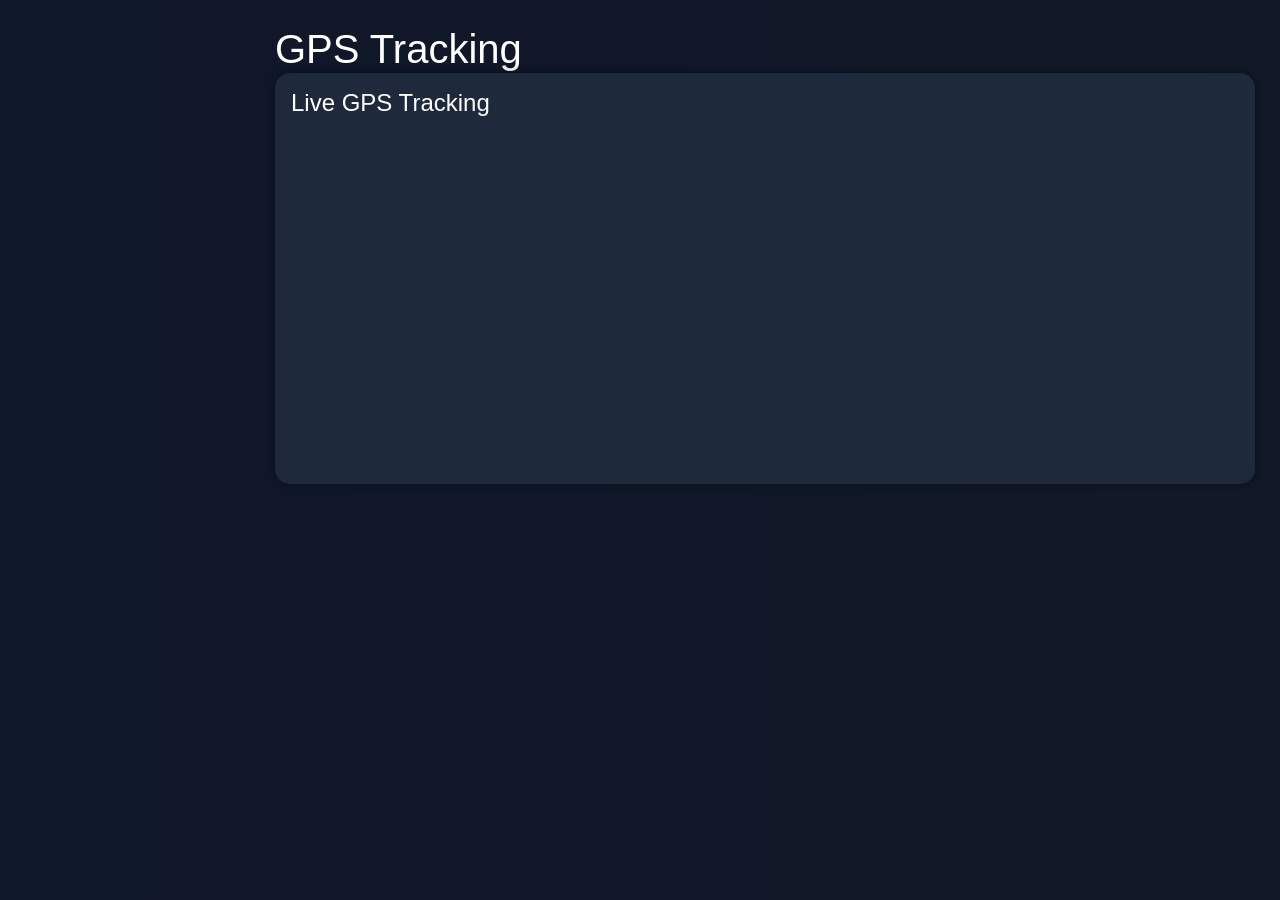
<file: gps.html>
<!DOCTYPE html>
<html>

<head>

<title>GPS Tracking</title>

<link href="https://cdn.jsdelivr.net/npm/bootstrap@5.3.3/dist/css/bootstrap.min.css"
rel="stylesheet">

<link rel="stylesheet" href="style.css">

</head>

<body>

<div class="main-content">

<h1>GPS Tracking</h1>

<div class="card p-3">

    <h4>Live GPS Tracking</h4>

    <iframe
        src="https://maps.google.com/maps?q=mumbai&t=&z=13&ie=UTF8&iwloc=&output=embed"
        width="100%"
        height="350"
        style="border-radius:15px;border:none;">
    </iframe>

</div>

</div>

</body>

</html>
</file>
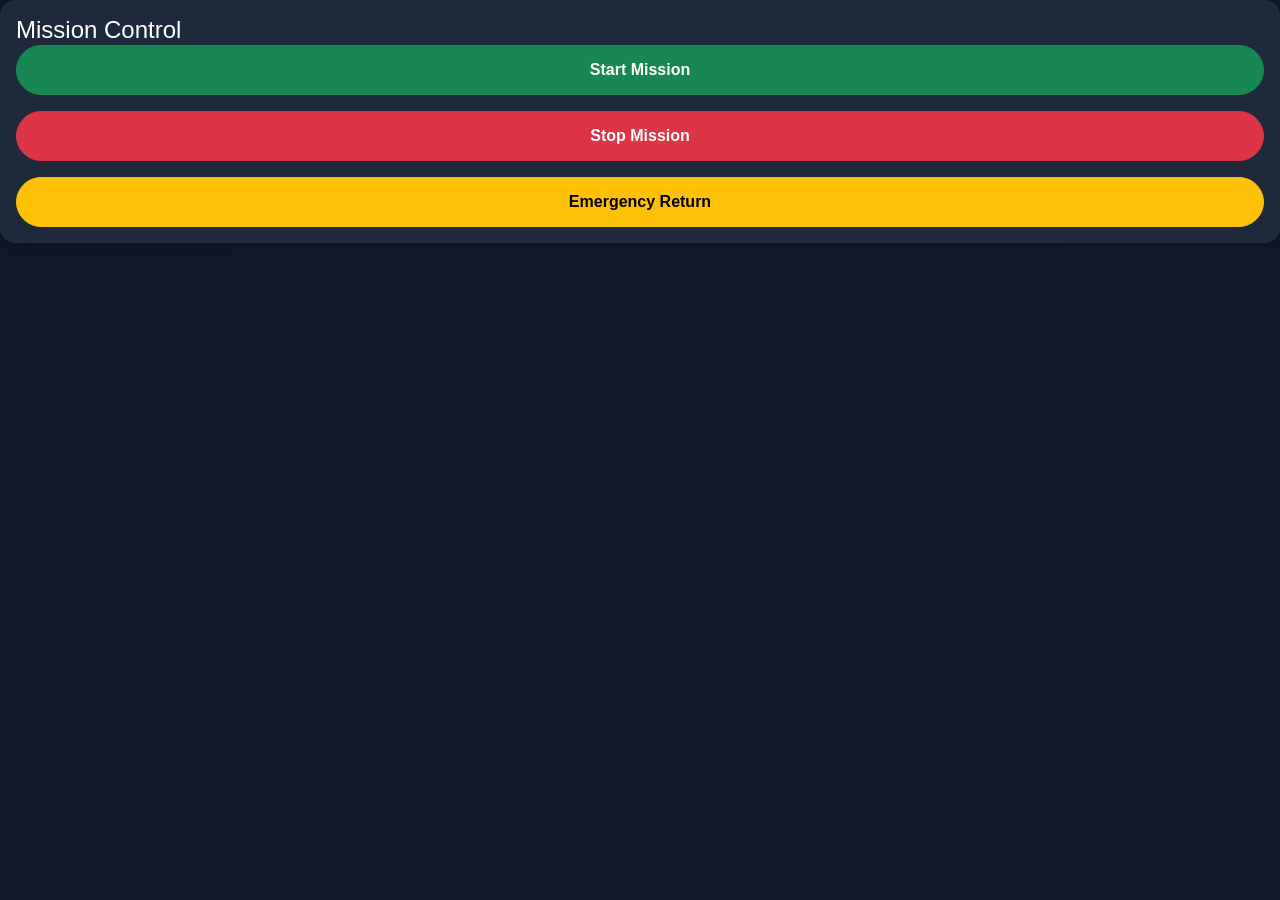
<file: missions.html>
<!DOCTYPE html>
<html>

<head>

    <title>Missions</title>

    <link href="https://cdn.jsdelivr.net/npm/bootstrap@5.3.3/dist/css/bootstrap.min.css"
        rel="stylesheet">

    <link rel="stylesheet" href="style.css">

</head>

<body>

<div class="card p-3 mission-box">

    <h4>Mission Control</h4>

    <button class="btn btn-success mb-3"
        onclick="startMission()">

        Start Mission

    </button>

    <button class="btn btn-danger mb-3"
        onclick="stopMission()">

        Stop Mission

    </button>

    <button class="btn btn-warning"
        onclick="emergencyReturn()">

        Emergency Return

    </button>

</div>

</div>

</body>

</html>
</file>
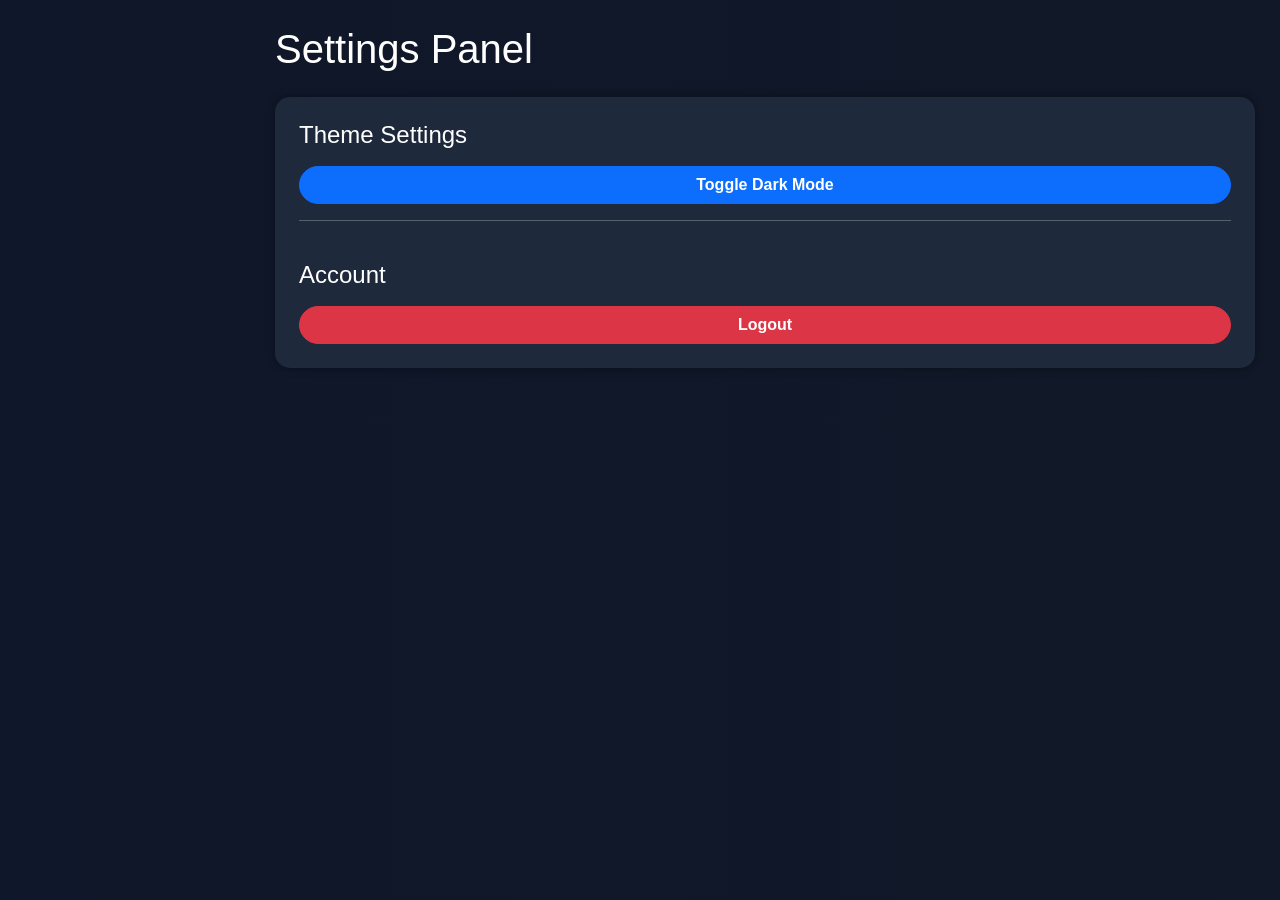
<file: settings.html>
<!DOCTYPE html>
<html>

<head>

<title>Settings</title>

<link href="https://cdn.jsdelivr.net/npm/bootstrap@5.3.3/dist/css/bootstrap.min.css"
rel="stylesheet">

<link rel="stylesheet" href="style.css">

</head>

<body>

<div class="main-content">

<h1>Settings Panel</h1>

<div class="card p-4 mt-4">

<h4>Theme Settings</h4>

<button class="btn btn-primary dark-btn mt-3">
Toggle Dark Mode
</button>

<hr>

<h4 class="mt-4">Account</h4>

<button class="btn btn-danger mt-3"
onclick="logout()">

Logout

</button>

</div>

</div>

<script src="script.js"></script>

<script>

function logout(){

    alert("Logout Successful");

    window.location.href = "index.html";

}

</script>

</body>

</html>
</file>
<file: style.css>
body{
    margin:0;
    font-family:Arial;
    background:linear-gradient(to right,#0f172a,#111827);
    color:white;
}
.sidebar{
    width:250px;
    height:100vh;
    background:#111827;
    position:fixed;
    padding-top:20px;
}

.logo{
    text-align:center;
    margin-bottom:40px;
    color:#38bdf8;
}

.sidebar ul{
    list-style:none;
    padding:0;
}

.sidebar ul li{
    padding:15px 25px;
}

.sidebar ul li:hover{
    background:#38bdf8;
    transition:0.3s;
    border-radius:10px;
}

.sidebar ul li a{
    color:white;
    text-decoration:none;
    display:block;
}

.main-content{
    margin-left:250px;
    padding:20px;
}

.topbar{
    display:flex;
    justify-content:space-between;
    align-items:center;
}

.top-right{
    display:flex;
    align-items:center;
    gap:20px;
}

.notification{
    font-size:22px;
    cursor:pointer;
}

.profile{
    width:40px;
    height:40px;
    border-radius:50%;
}

.dashboard-card{
    background:#1e293b;
    border:none;
    padding:20px;
    border-radius:15px;
    text-align:center;
    color:white;
}

.card-icon{
    font-size:40px;
    margin-bottom:15px;
    color:#38bdf8;
}

.card{
    background:#1e293b;
    border:none;
    color:white;
    border-radius:15px;
}

.camera-feed{
    width:100%;
    height:350px;
    object-fit:cover;
    border-radius:15px;
    margin-top:15px;
    background:black;
}

.mission-box button{
    width:100%;
}

canvas{
    background:white;
    border-radius:10px;
    padding:10px;
}

@media(max-width:768px){

    .sidebar{
        width:100%;
        height:auto;
        position:relative;
    }

    .main-content{
    margin-left:250px;
    padding:25px;
    min-height:100vh;
}

    .topbar{
        flex-direction:column;
        gap:20px;
    }

}
.map-image{
    width:100%;
    border-radius:15px;
    margin-top:15px;
}

.weather-box{
    text-align:center;
}

.weather-box h1{
    font-size:60px;
    color:#38bdf8;
}

.dashboard-card:hover{
    transform:translateY(-8px);
    transition:0.3s;
}

.card{
    box-shadow:0px 0px 10px rgba(0,0,0,0.4);
}

.btn{
    border-radius:30px;
    font-weight:bold;
}
.ai-image{
    width:100%;
    border-radius:15px;
    margin-top:15px;
}

.alert-panel .alert{
    border:none;
    border-radius:10px;
}

.radar-box{
    text-align:center;
    height:100%;
}

.radar-circle{
    width:250px;
    height:250px;
    border:5px solid #38bdf8;
    border-radius:50%;
    margin:auto;
    margin-top:20px;
    position:relative;
    animation:rotateRadar 5s linear infinite;
}

.radar-dot{
    width:20px;
    height:20px;
    background:#38bdf8;
    border-radius:50%;
    position:absolute;
    top:20px;
    left:110px;
}

@keyframes rotateRadar{

    from{
        transform:rotate(0deg);
    }

    to{
        transform:rotate(360deg);
    }

}
.dashboard-card{
    box-shadow:0px 0px 15px rgba(56,189,248,0.4);
}

.card:hover{
    transform:translateY(-5px);
    transition:0.3s;
}

.logo{
    text-shadow:0px 0px 10px #38bdf8;
}
h1,h2,h3,h4,h5,p{
    margin:0;
}

.main-content{
    margin-left:250px;
    padding:25px;
}

.dashboard-card h2{
    margin-top:10px;
    font-size:32px;
    font-weight:bold;
}

.dashboard-card h5{
    color:#cbd5e1;
}

.card{
    margin-bottom:25px;
}

table{
    border-radius:10px;
    overflow:hidden;
}

.table th{
    background:#0f172a !important;
}

.table td,
.table th{
    vertical-align:middle;
}

.topbar p{
    color:#94a3b8;
    margin-top:5px;
}

.weather-box p{
    margin-top:10px;
}

.alert{
    font-weight:500;
}

.mission-box button{
    padding:12px;
    font-size:16px;
}

.sidebar ul li a i{
    margin-right:10px;
}

.logo{
    font-size:28px;
    font-weight:bold;
}
.dark-theme{
    background:#020617;
    color:white;
}

.dark-theme .card{
    background:#111827;
    color:white;
}

.dark-theme .sidebar{
    background:#020617;
}

.dark-theme .table{
    color:white;
}

.dark-theme .search-box{
    background:#1e293b;
    color:white;
}

.dark-theme .topbar p{
    color:#cbd5e1;
}
@media(max-width:768px){

    .sidebar{
        width:100%;
        height:auto;
        position:relative;
    }

    .main-content{
        margin-left:0;
    }

    .row{
        gap:20px;
    }

    .top-right{
        flex-wrap:wrap;
        justify-content:center;
    }

}
.drone-area{

    width:100%;
    height:400px;

    background:url('https://images.unsplash.com/photo-1508614999368-9260051292e5?q=80&w=1200');

    background-size:cover;
    background-position:center;

    border-radius:15px;

    position:relative;

    overflow:hidden;

}


.flying-drone{

    width:120px;

    position:absolute;

    top:150px;
    left:-150px;

    animation:flyDrone 10s linear infinite;

    animation-play-state:paused;

}


/* DRONE ANIMATION */

@keyframes flyDrone{

    0%{

        left:-150px;
        top:150px;

    }

    25%{

        top:100px;

    }

    50%{

        top:180px;

    }

    75%{

        top:120px;

    }

    100%{

        left:100%;
        top:150px;

    }

}
canvas{
    width:100% !important;
    max-height:400px;
}

.drone-area{

    width:100%;
    height:400px;

    background:url('https://images.unsplash.com/photo-1511884642898-4c92249e20b6?q=80&w=1200');
    background-size:cover;
    background-position:center;

    border-radius:15px;

    position:relative;

    overflow:hidden;

}


.flying-drone{

    width:120px;

    position:absolute;

    top:150px;
    left:-150px;

    animation:flyDrone 10s linear infinite;

    animation-play-state:paused;

}


@keyframes flyDrone{

    0%{

        left:-150px;
        top:150px;

    }

    25%{

        top:100px;

    }

    50%{

        top:180px;

    }

    75%{

        top:120px;

    }

    100%{

        left:100%;
        top:150px;

    }

}
</file>
